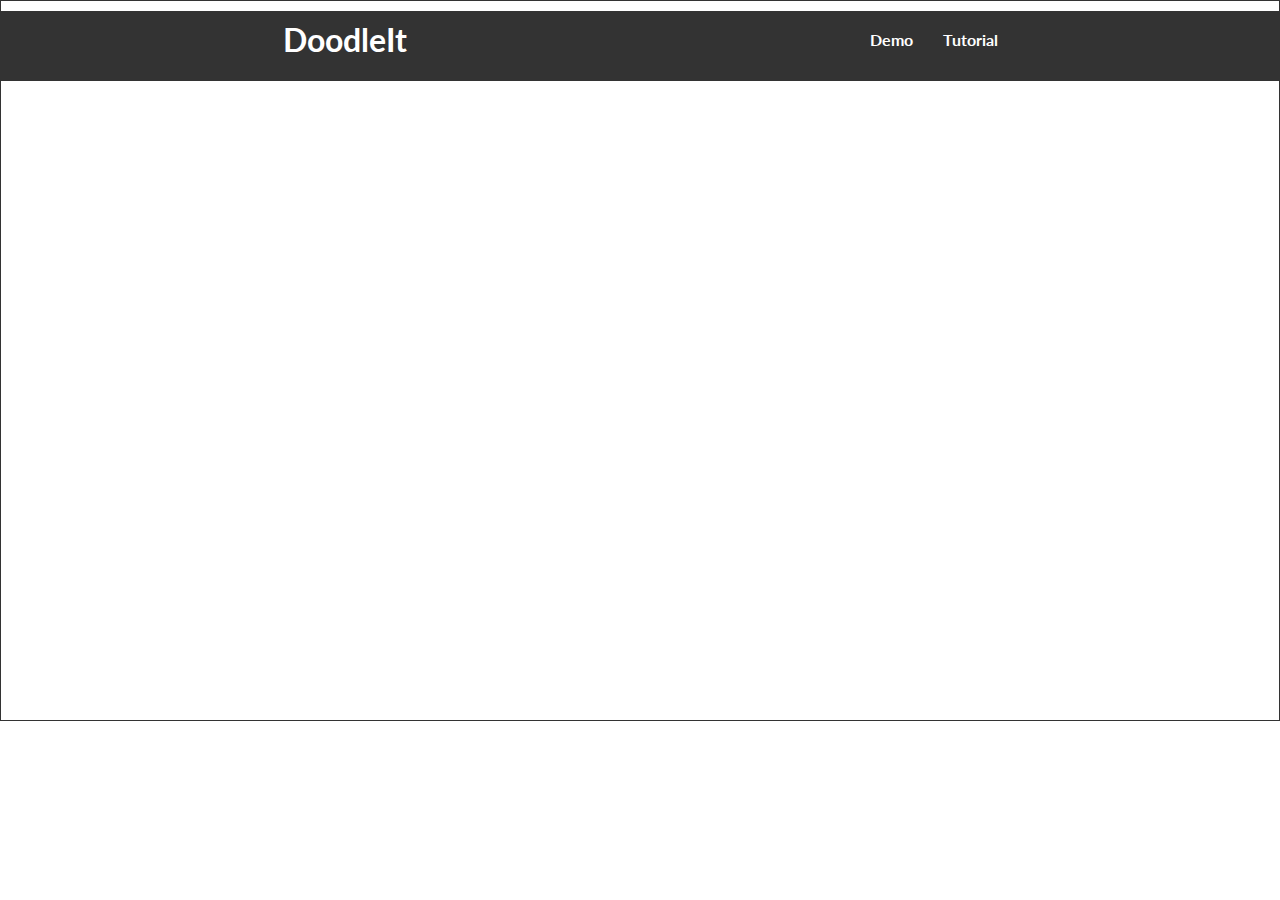
<file: Tutorial.html>
<!DOCTYPE html>
<html lang="en">
<head>
  <meta charset="UTF-8">
  <meta http-equiv="X-UA-Compatible" content="IE=edge">
  <meta name="viewport" content="width=device-width, initial-scale=1.0">
  <link rel="stylesheet" href="https://cdnjs.cloudflare.com/ajax/libs/font-awesome/6.0.0/css/all.min.css" integrity="sha512-9usAa10IRO0HhonpyAIVpjrylPvoDwiPUiKdWk5t3PyolY1cOd4DSE0Ga+ri4AuTroPR5aQvXU9xC6qOPnzFeg==" crossorigin="anonymous" referrerpolicy="no-referrer" />
  <link rel="stylesheet" href="style.css">
  <link rel="stylesheet" href="style2.css">
 <title>DoodleIt</title>
  <script src='doodle.js'></script>
</head>
<body>
  <div id="createImg" style="border:1px solid;">
    <!--Nav Bar-->
    <div class="navbar">
      <div class="container flex">
        <h1 class="logo" >
          <a href="index.html">DoodleIt </a>
        </h1>
        <nav>
          <ul>
           <li><a href="index.html">Demo</a></li>
            <li><a href="Tutorial.html">Tutorial</a></li>
          </ul>
        </nav>
      </div>
    </div>
    <!-- Showcase-->
    <div class="slideshow-container">
        <!--<iframe src="https://docs.google.com/presentation/d/e/2PACX-1vSKs6-ZT4O6TG4SRDd_HF5KBVT26JT7oA8EALyD-eWhOesg0ENvw2Omt2_nTP55YUjcI55Hm7H3pKLw/embed?start=true&loop=true&delayms=5000" frameborder="0" width="1400" height="500" allowfullscreen="true" mozallowfullscreen="true" webkitallowfullscreen="true"></iframe>
        -->
      <iframe src="https://docs.google.com/presentation/d/e/2PACX-1vSKs6-ZT4O6TG4SRDd_HF5KBVT26JT7oA8EALyD-eWhOesg0ENvw2Omt2_nTP55YUjcI55Hm7H3pKLw/embed?rm=minimal&start=true&loop=true&delayms=5000" frameborder="0" allowfullscreen="true" mozallowfullscreen="true" webkitallowfullscreen="true"></iframe>

        <!-- Full-width images with number and caption text -->
       <!-- <div class="mySlides fade">
          <div class="numbertext">1 / 3</div>
          <img src="img1.png" style="width:70%">

        </div>
      
        <div class="mySlides fade">
          <div class="numbertext">2 / 3</div>
          <img src="img2.png" style="width:70%">

        </div>
      
        <div class="mySlides fade">
          <div class="numbertext">3 / 3</div>
          <img src="img3.png" style="width:70%">

        </div>

        <div class="mySlides fade">
          <div class="numbertext">3 / 3</div>
          <img src="img4.png" style="width:70%">

        </div>

        <div class="mySlides fade">
          <div class="numbertext">3 / 3</div>
          <img src="img5.png" style="width:70%">

        </div>
      -->
        <!-- Next and previous buttons 
        <a class="prev" onclick="plusSlides(-1)">&#10094;</a>
        <a class="next" onclick="plusSlides(1)">&#10095;</a>
      </div>
      <br>-->
      
      <!-- The dots/circles 
      <div style="text-align:center">
        <span class="dot" onclick="currentSlide(1)"></span>
        <span class="dot" onclick="currentSlide(2)"></span>
        <span class="dot" onclick="currentSlide(3)"></span>
      </div>-->
    </div>
  </div>

  <script>
    let slideIndex = 1;
    showSlides(slideIndex);
    
    function plusSlides(n) {
      showSlides(slideIndex += n);
    }
    
    function currentSlide(n) {
      showSlides(slideIndex = n);
    }
    
    function showSlides(n) {
      let i;
      let slides = document.getElementsByClassName("mySlides");
      let dots = document.getElementsByClassName("dot");
      if (n > slides.length) {slideIndex = 1}    
      if (n < 1) {slideIndex = slides.length}
      for (i = 0; i < slides.length; i++) {
        slides[i].style.display = "none";  
      }
      for (i = 0; i < dots.length; i++) {
        dots[i].className = dots[i].className.replace(" active", "");
      }
      slides[slideIndex-1].style.display = "block";  
      dots[slideIndex-1].className += " active";
    }
    </script>
</body>
</html>
</file>
<file: style.css>
@import url('https://fonts.googleapis.com/css2?family=Lato:wght@300&display=swap');
:root {
    --primary-color:#333;
}

*{
    box-sizing: border-box;
    padding: 0;
    margin: 0;
}

body{
    overflow: hidden;
    font-family: 'Lato',sans-serif;
    color: #333;
    line-height: 1.6;
    font-weight: bold;
}

ul{
    list-style-type: none;
}

a{
    text-decoration: none;
    color: #333;
}

h1,
h2{
    font-weight: bold;
    line-height: 1.2;
    margin: 10px 0;
}

p{
    margin: 10px 0;
    font-weight: bold;    
}

img{
    width: 100%;
}

.navbar{
    background-color: var(--primary-color);
    color: #fff;
    height: 70px;
}

.navbar ul{
    display: flex;
}

.navbar a{
    color:#fff;
    padding: 10px;
    margin:0 5px;
}

.navbar a:hover{
    border-bottom: 2px #fff solid;
}

.navbar .flex{
    justify-content: space-between;
    align-items: center;
}

.showcase{
    background-color: var(--primary-color);
    color: #fff;    
}

.container.flex{
    justify-content: space-around;
    margin: 10px ;
    overflow: hidden;
}

.canvas.flex{
    justify-content: space-between;
    flex-direction: column;
    margin: 1rem ;    
}

.container{
    max-width: 100%;
    margin:0 auto;
    overflow: auto;
    padding: 0 40px;
}

.flex{
    display:flex;   
}

.row.flex{
    justify-content:space-between;
    flex-direction: row;
    align-items: center;
}

.output.flex{
    justify-content:space-between;
    flex-direction: column;    
}

.feature.flex{
    justify-content: space-between;
    flex-direction: column;
    font-size: 12px;
    margin-left: 10px;
    margin-right: 10px;
}

.filter.flex{
    justify-content: space-between;
    flex-direction: column;
    font-size: 12px;
    margin-left: 10px;
    margin-right: 10px;
}

.images.flex{
    justify-content: space-between;
    flex-direction: column;
    margin-left: 10px;
    margin-right: 10px;    
}

.feature.card{
    text-align: center;
    background-color: rgba(0, 0, 0, 0.4);
    margin-top: 3px;
    margin-bottom: 3px;
    margin-right: 8px;
    width: 50px;
    height: 50px;
    transition: 0.3s;    
}

.output.card{
    margin-top: 50px;
    background-color:#fff;
    width: 100%;
    height: 30px;
    text-align: center;
    font-size: 10px;
}

.filter.card{
    margin-left: 10px;
    margin-top: 3px;
    margin-bottom: 12px;
    background-color: #000000;
    width: 40px;
    height: 40px;
    text-align: center;    
}

.neuron.card{
    background-color: #333;
    margin-top: 5px;
    margin-bottom: 10px;
    border-radius: 50%;
    width: 60px;
    height: 60px;
    text-align:center;
    color:#fff;
    margin-right: 5px;    
}

.neuron.card h4{
    font-size: 10px;
    margin-top: 15px;
    margin-bottom: 15px;
    font-weight: bold;
}

.select2.narrow {
    background: var(--primary-color);
    color: #fff;
    display: block;
    padding: 10px 30px;
    cursor:pointer;
    border: none;
    border: radius 5px;
    margin-top: 15px;
    max-width: 45%;
    max-height: 100%;
    font-weight: bold;
}
.wrap.select2-selection--single {
    max-height: 100%;
}
.select2-container .wrap.select2-selection--single .select2-selection__rendered {
    word-wrap: break-word;
    text-overflow: inherit;
    white-space: normal;
}

canvas {
    position: relative;
    border: 2px solid black;
    margin: 10px 25px 0 0;
}

.highlight{
    background-color: green;
}

button {
    display: inline-block;
    background-color: #333;
    color: #fff;
    padding: 15px 32px;
    cursor:pointer;
    border: none;
    border: radius 5px;
    max-width: 38%;
    max-height: 60%;
    font-weight: bold;
    text-align: center;
    font-size: 14px;
    vertical-align: middle;
    margin: 4px 4px;
  }
#myBtn {
    display: inline-block;
    background-color: #333;
    color: #fff;
    padding: 15px 32px;
    cursor:pointer;
    border: none;
    border: radius 5px;
    max-width: 38%;
    max-height: 60%;
    font-weight: bold;
    text-align: center;
    font-size: 14px;
    vertical-align: middle;
    margin: 4px 4px;

}

  @media(max-width: 768px)
  {

  }

  @media(max-width: 500px){
      .navbar{
          height: 110px;
      }
      .navbar ul{
          padding: 10px;
          background-color: rgba(0, 0, 0, 0.1);
      }
  }
</file>
<file: style2.css>
.slideshow-container {
  position: relative;
  height: 100%;
  overflow: hidden;
  padding-top: 50%;
  width: 100%;
}
.slideshow-container iframe {
  border: 0;
  position: absolute;
  top: 0;
  bottom: 0;
  left: 0;
  right: 0;
  width: 100%;
  height: 80%;
}
</file>
